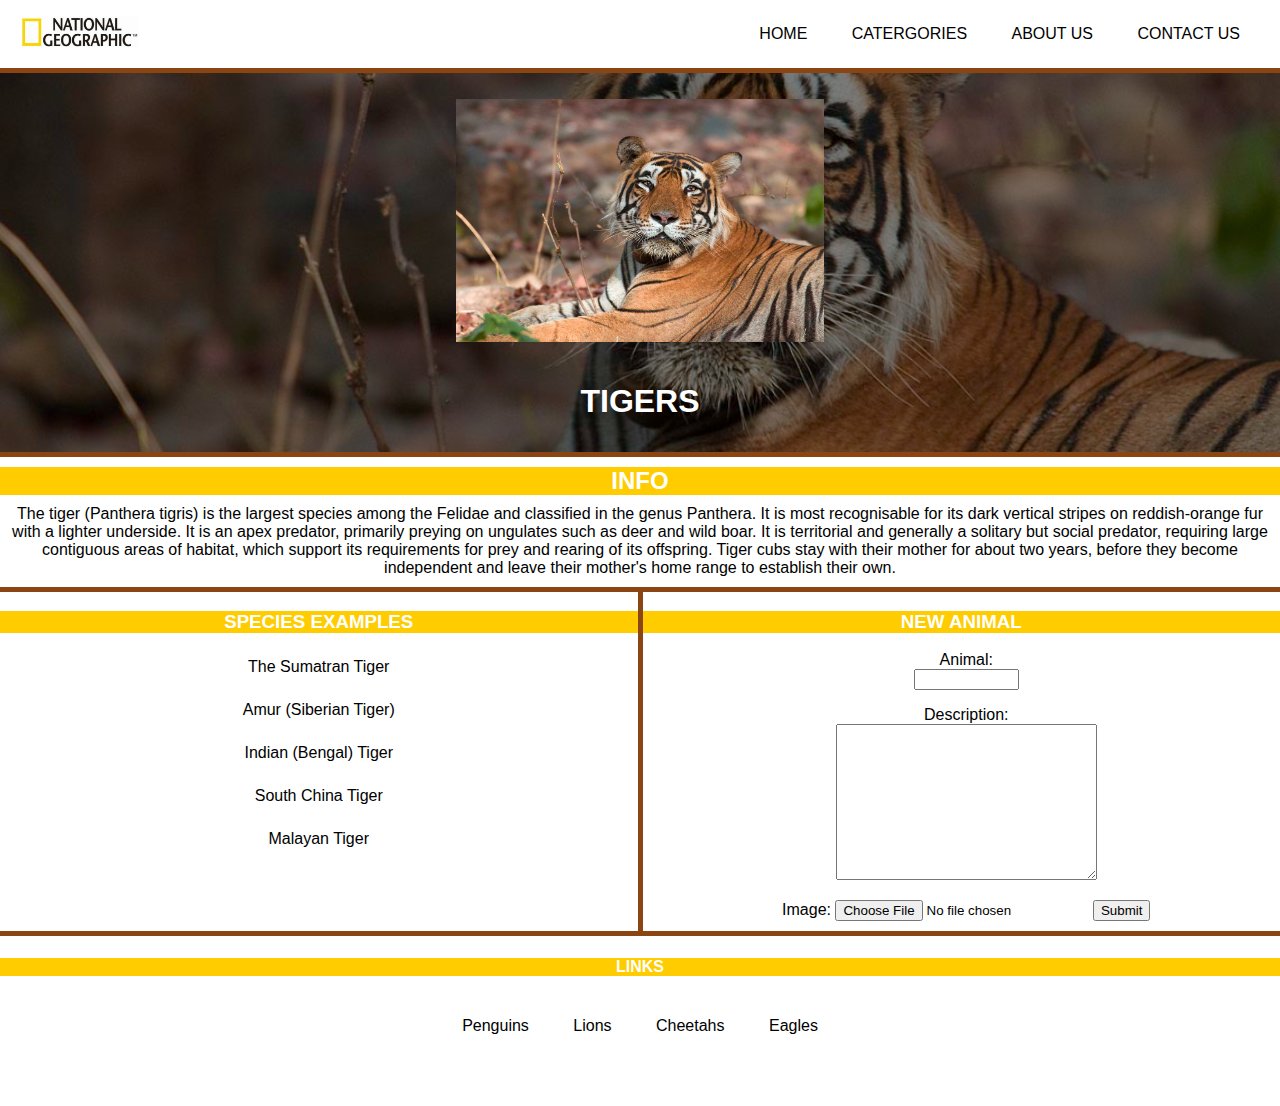
<file: static/index.html>
<!DOCTYPE html>
<html lang="en">
  <head>
    <meta http-equiv="Content-Type" content="text/html; charset=UTF-8">
    <title>Tigers</title>
    <link rel="stylesheet" href="styles.css">
    <meta name="viewport" content="width=device-width, initial-scale=1">
  </head>
  <body>
   <header>
      <img class="logo" src="images/natgeo.jpg" alt="logo"/>
    <nav>
        <input id="menu-toggle" class="menu-toggle" type="checkbox" />
        <label for="menu-toggle"><img src="images/Hamburger_icon.jpg" alt="toggle-icon" width="20" height="20"></label>
        <ul class="hide-mobile" id="nav">
          <li>HOME</li>
          <li>CATERGORIES</li>
          <li>ABOUT US</li>
          <li>CONTACT US</li>
        </ul>
    </nav>
   </header>
   <main>
      <div class="animal-container">
        <div class="animal-overlay"></div>
        <div class="animal-content">
          <img class="tiger-image" src="images/Male_Tiger_Ranthambhore.jpg" alt="A male Tiger" width="400" height="275">
          <h1>TIGERS</h1>
        </div>
      </div>
      <div class="info">
        <h2 class="info-title">INFO</h2>
        <p class="info-context">The tiger (Panthera tigris) is the largest species among the Felidae and classified in the genus Panthera. 
            It is most recognisable for its dark vertical stripes on reddish-orange fur with a lighter underside. 
            It is an apex predator, primarily preying on ungulates such as deer and wild boar. 
            It is territorial and generally a solitary but social predator, requiring large contiguous areas of habitat, 
            which support its requirements for prey and rearing of its offspring. 
            Tiger cubs stay with their mother for about two years,
            before they become independent and leave their mother's home range to establish their own.</p>
      </div>
      <div class="example-add-container">
          <div class="species">
              <h3 class="species-title">SPECIES EXAMPLES</h3>
              <ul class="species-context">
                <li class="T">The Sumatran Tiger</li>
                <li class="A">Amur (Siberian Tiger)</li>
                <li class="I">Indian (Bengal) Tiger</li>
                <li class="S">South China Tiger</li>
                <li class="M">Malayan Tiger</li>
              </ul>
          </div>
          <div class="new-animal">  
              <form>
                <h3 class="new-animal-title">NEW ANIMAL</h3>
                <div class="new-animal-context">
                  <p>Animal:
                  <br>
                  <input type="text" name="New animal name" size="10" maxlength="30">
                  </p>
                  <p>Description:
                  <br>
                  <textarea name="comments" cols="30" rows="10"></textarea>
                  </p>
                  <label for="animal-photo">Image:</label>
                  <input id="animal-photo" type="file" value="add-photo">
                  <input type="submit" name="Submit" value="Submit">
                </div>
              </form>
         </div>
      </div>
   </main>
   <footer>
      <div class="links">
        <h4 class="links-title">LINKS</h4>
        <ul class="links-context">
          <li><a href="penguins.html">Penguins</a></li>
          <li><a href="lions.html">Lions</a></li>
          <li><a href="cheetahs.html">Cheetahs</a></li>
          <li><a href="eagles.html">Eagles</a></li>
        </ul>
      </div>
   </footer> 
  </body>
</html>
</file>
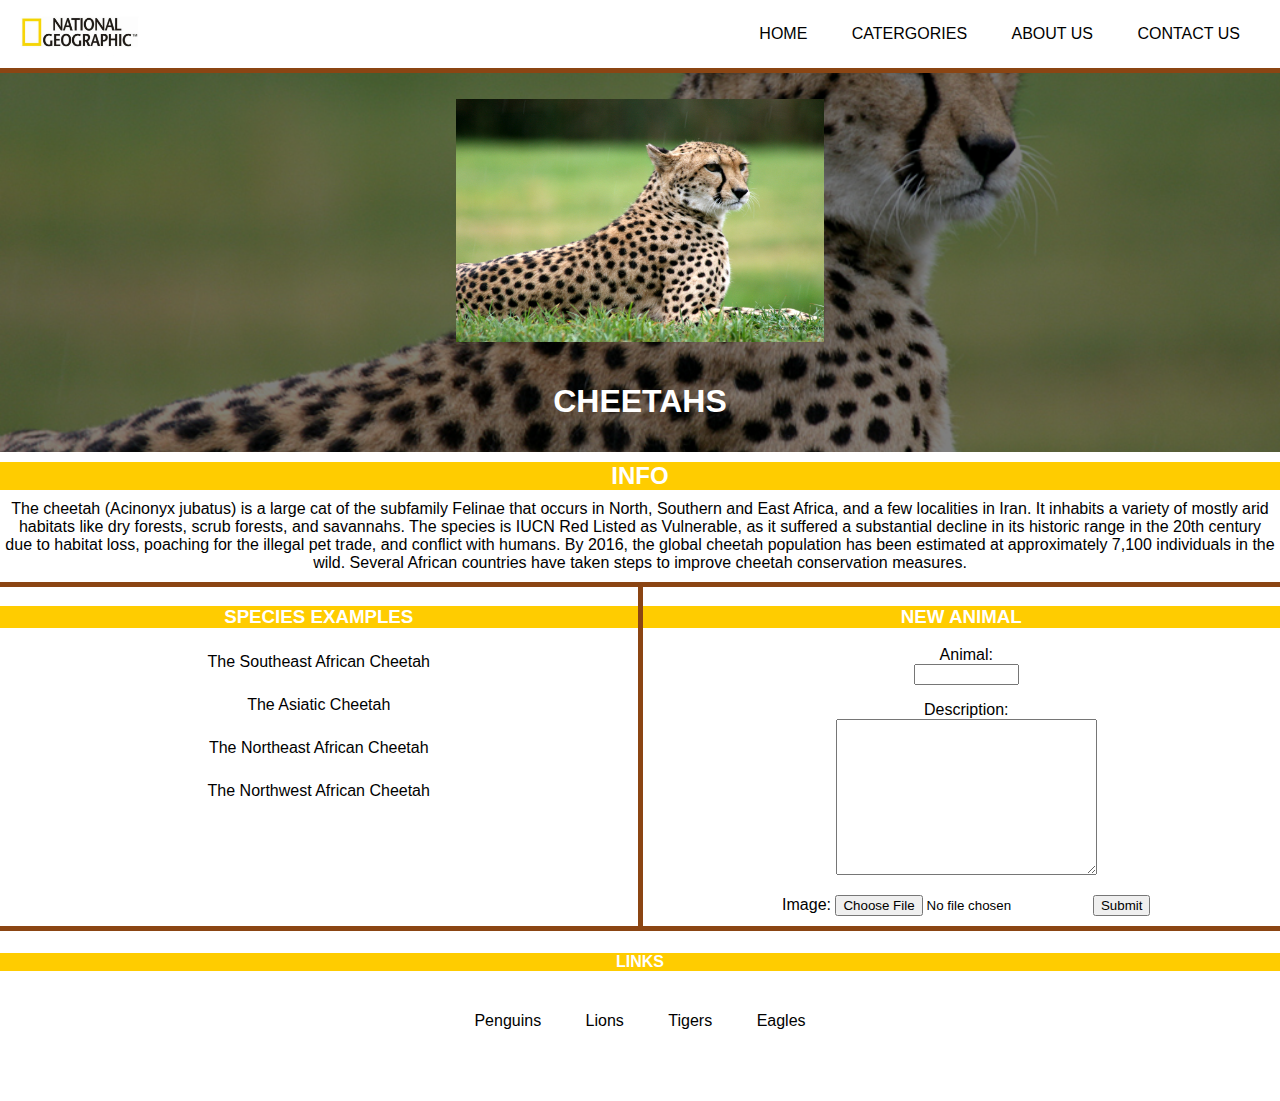
<file: static/cheetahs.html>
<!DOCTYPE html>
<html lang="en">
  <head>
    <meta http-equiv="Content-Type" content="text/html; charset=UTF-8">
    <title>Cheetahs</title>
    <link rel="stylesheet" href="styles.css">
    <meta name="viewport" content="width=device-width, initial-scale=1">
  </head>
  <body>
   <header>
      <img class="logo" src="images/natgeo.jpg" alt="logo"/>
    <nav>
        <input id="menu-toggle" class="menu-toggle" type="checkbox" />
        <label for="menu-toggle"><img src="images/Hamburger_icon.jpg" alt="toggle-icon" width="20" height="20"></label>
        <ul class="hide-mobile" id="nav">
          <li>HOME</li>
          <li>CATERGORIES</li>
          <li>ABOUT US</li>
          <li>CONTACT US</li>
        </ul>
    </nav>
   </header>
   <main>
      <div class="animal-container-c">
        <div class="animal-overlay"></div>
        <div class="animal-content">
          <img class="tiger-image" src="images/Cheetah3.jpg" alt="A female cheetah" width="400" height="275">
          <h1>CHEETAHS</h1>
        </div>
      </div>
      <div class="info">
        <h2 class="info-title">INFO</h2>
        <p class="info-context">The cheetah (Acinonyx jubatus) is a large cat of the subfamily Felinae that occurs in North, 
          Southern and East Africa, and a few localities in Iran. 
          It inhabits a variety of mostly arid habitats like dry forests, scrub forests, and savannahs.
          The species is IUCN Red Listed as Vulnerable, as it suffered a substantial decline in its historic range in the 20th century due to habitat loss, 
          poaching for the illegal pet trade, and conflict with humans. 
          By 2016, the global cheetah population has been estimated at approximately 7,100 individuals in the wild. 
          Several African countries have taken steps to improve cheetah conservation measures.</p>
      </div>
      <div class="example-add-container">
          <div class="species">
              <h3 class="species-title">SPECIES EXAMPLES</h3>
              <ul class="species-context">
                <li class="T">The Southeast African Cheetah</li>
                <li class="A">The Asiatic Cheetah</li>
                <li class="I">The Northeast African Cheetah</li>
                <li class="S">The Northwest African Cheetah</li>
              </ul>
          </div>
          <div class="new-animal">  
              <form>
                <h3 class="new-animal-title">NEW ANIMAL</h3>
                <div class="new-animal-context">
                  <p>Animal:
                  <br>
                  <input type="text" name="New animal name" size="10" maxlength="30">
                  </p>
                  <p>Description:
                  <br>
                  <textarea name="comments" cols="30" rows="10"></textarea>
                  </p>
                  <label for="animal-photo">Image:</label>
                  <input id="animal-photo" type="file" value="add-photo">
                  <input type="submit" name="Submit" value="Submit">
                </div>
              </form>
         </div>
      </div>
   </main>
   <footer>
      <div class="links">
        <h4 class="links-title">LINKS</h4>
        <ul class="links-context">
          <li><a href="penguins.html">Penguins</a></li>
          <li><a href="lions.html">Lions</a></li>
          <li><a href="index.html">Tigers</a></li>
          <li><a href="eagles.html">Eagles</a></li>
        </ul>
      </div>
   </footer> 
  </body>
</html>
</file>
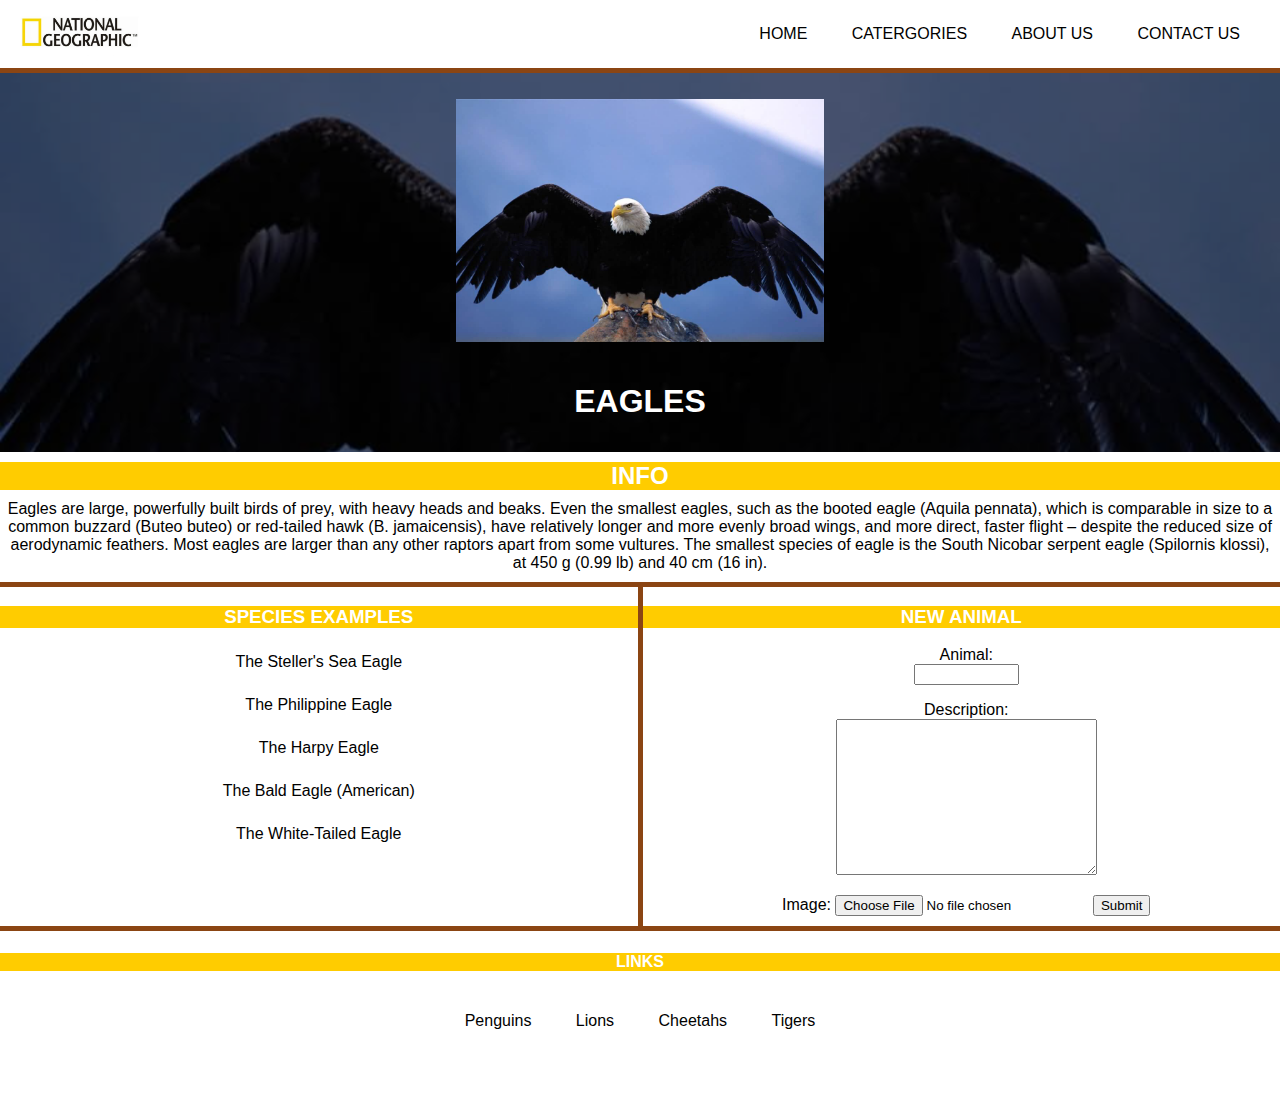
<file: static/eagles.html>
<!DOCTYPE html>
<html lang="en">
  <head>
    <meta http-equiv="Content-Type" content="text/html; charset=UTF-8">
    <title>Eagles</title>
    <link rel="stylesheet" href="styles.css">
    <meta name="viewport" content="width=device-width, initial-scale=1">
  </head>
  <body>
   <header>
      <img class="logo" src="images/natgeo.jpg" alt="logo"/>
    <nav>
        <input id="menu-toggle" class="menu-toggle" type="checkbox" />
        <label for="menu-toggle"><img src="images/Hamburger_icon.jpg" alt="toggle-icon" width="20" height="20"></label>
        <ul class="hide-mobile" id="nav">
          <li>HOME</li>
          <li>CATERGORIES</li>
          <li>ABOUT US</li>
          <li>CONTACT US</li>
        </ul>
    </nav>
   </header>
   <main>
      <div class="animal-container-e">
        <div class="animal-overlay"></div>
        <div class="animal-content">
          <img class="tiger-image" src="images/Eagle.jpg" alt="A male Eagle" width="400" height="275">
          <h1>EAGLES</h1>
        </div>
      </div>
      <div class="info">
        <h2 class="info-title">INFO</h2>
        <p class="info-context">Eagles are large, powerfully built birds of prey, with heavy heads and beaks. 
          Even the smallest eagles, such as the booted eagle (Aquila pennata), which is comparable in size to a common buzzard (Buteo buteo) or red-tailed hawk (B. jamaicensis),
          have relatively longer and more evenly broad wings, and more direct, faster flight – despite the reduced size of aerodynamic feathers. Most eagles are larger than any other raptors apart from some vultures. The smallest species of eagle is the South Nicobar serpent eagle (Spilornis klossi), 
          at 450 g (0.99 lb) and 40 cm (16 in). </p>
      </div>
      <div class="example-add-container">
          <div class="species">
              <h3 class="species-title">SPECIES EXAMPLES</h3>
              <ul class="species-context">
                <li class="T">The Steller's Sea Eagle</li>
                <li class="A">The Philippine Eagle</li>
                <li class="I">The Harpy Eagle</li>
                <li class="S">The Bald Eagle (American)</li>
                <li class="M">The White-Tailed Eagle</li>
              </ul>
          </div>
          <div class="new-animal">  
              <form>
                <h3 class="new-animal-title">NEW ANIMAL</h3>
                <div class="new-animal-context">
                  <p>Animal:
                  <br>
                  <input type="text" name="New animal name" size="10" maxlength="30">
                  </p>
                  <p>Description:
                  <br>
                  <textarea name="comments" cols="30" rows="10"></textarea>
                  </p>
                  <label for="animal-photo">Image:</label>
                  <input id="animal-photo" type="file" value="add-photo">
                  <input type="submit" name="Submit" value="Submit">
                </div>
              </form>
         </div>
      </div>
   </main>
   <footer>
      <div class="links">
        <h4 class="links-title">LINKS</h4>
        <ul class="links-context">
          <li><a href="penguins.html">Penguins</a></li>
          <li><a href="lions.html">Lions</a></li>
          <li><a href="cheetahs.html">Cheetahs</a></li>
          <li><a href="index.html">Tigers</a></li>
        </ul>
      </div>
   </footer> 
  </body>
</html>
</file>
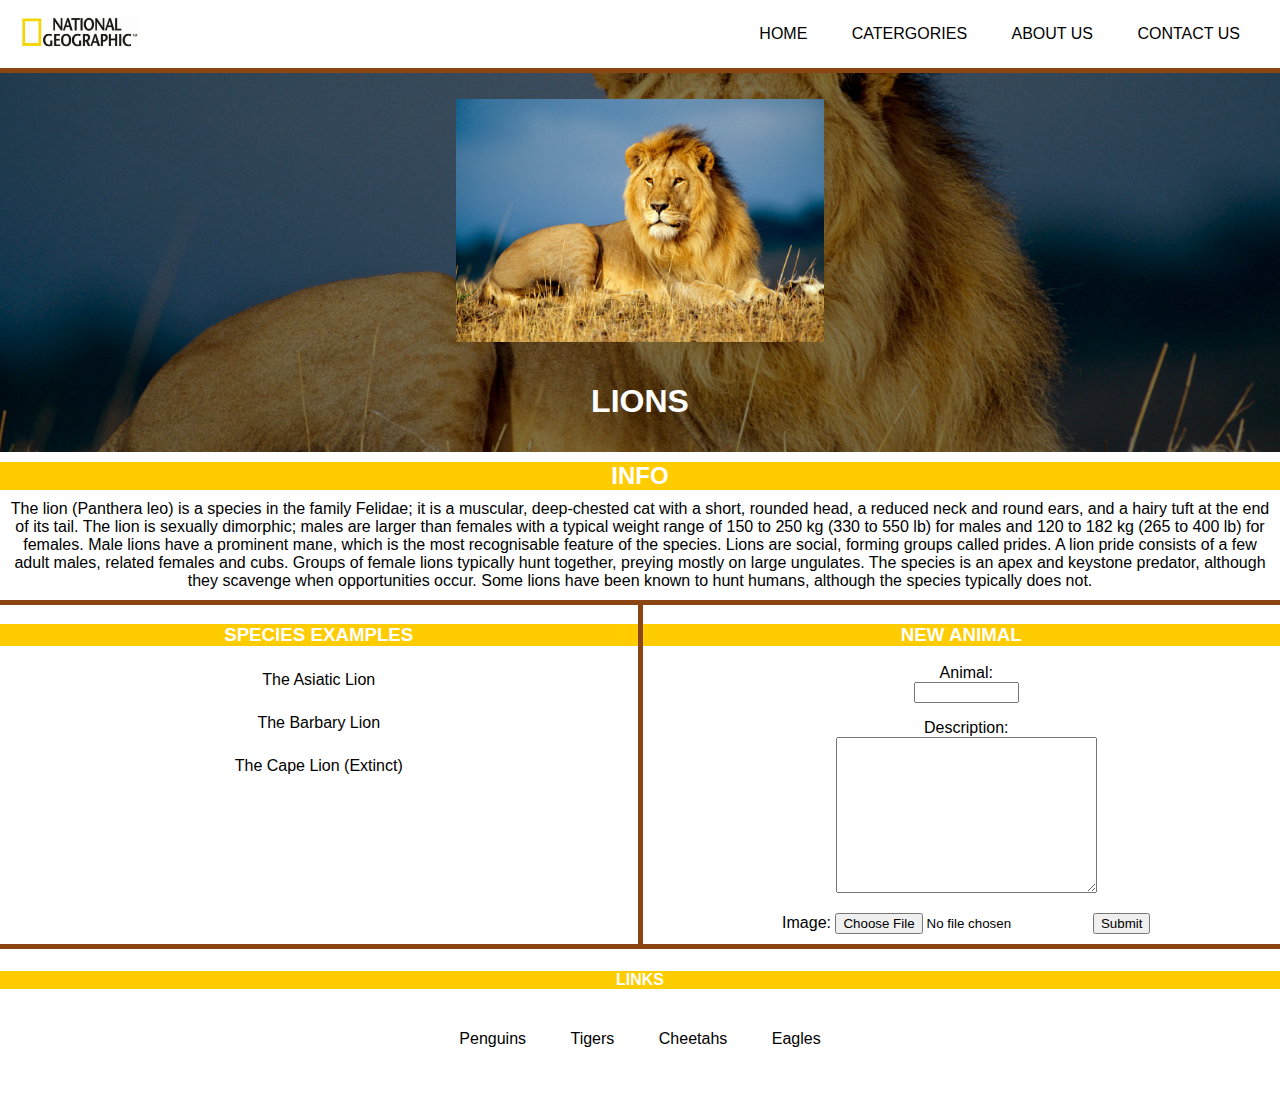
<file: static/lions.html>
<!DOCTYPE html>
<html lang="en">
  <head>
    <meta http-equiv="Content-Type" content="text/html; charset=UTF-8">
    <title>Lions</title>
    <link rel="stylesheet" href="styles.css">
    <meta name="viewport" content="width=device-width, initial-scale=1">
  </head>
  <body>
   <header>
      <img class="logo" src="images/natgeo.jpg" alt="logo"/>
    <nav>
        <input id="menu-toggle" class="menu-toggle" type="checkbox" />
        <label for="menu-toggle"><img src="images/Hamburger_icon.jpg" alt="toggle-icon" width="20" height="20"></label>
        <ul class="hide-mobile" id="nav">
          <li>HOME</li>
          <li>CATERGORIES</li>
          <li>ABOUT US</li>
          <li>CONTACT US</li>
        </ul>
    </nav>
   </header>
   <main>
      <div class="animal-container-l">
        <div class="animal-overlay"></div>
        <div class="animal-content">
          <img class="tiger-image" src="images/african_lion_king-wide.jpg" alt="A male Lion" width="400" height="275">
          <h1>LIONS</h1>
        </div>
      </div>
      <div class="info">
        <h2 class="info-title">INFO</h2>
        <p class="info-context">The lion (Panthera leo) is a species in the family Felidae; it is a muscular, 
          deep-chested cat with a short, rounded head, a reduced neck and round ears, and a hairy tuft at the end of its tail. 
          The lion is sexually dimorphic; males are larger than females with a typical weight range of 150 to 250 kg (330 to 550 lb) 
          for males and 120 to 182 kg (265 to 400 lb) for females. Male lions have a prominent mane,
          which is the most recognisable feature of the species. Lions are social, forming groups called prides. 
          A lion pride consists of a few adult males, related females and cubs. 
          Groups of female lions typically hunt together, preying mostly on large ungulates. 
          The species is an apex and keystone predator, although they scavenge when opportunities occur.
          Some lions have been known to hunt humans, although the species typically does not.</p>
      </div>
      <div class="example-add-container">
          <div class="species">
              <h3 class="species-title">SPECIES EXAMPLES</h3>
              <ul class="species-context">
                <li class="T">The Asiatic Lion</li>
                <li class="A">The Barbary Lion</li>
                <li class="I">The Cape Lion (Extinct)</li>
              </ul>
          </div>
          <div class="new-animal">  
              <form>
                <h3 class="new-animal-title">NEW ANIMAL</h3>
                <div class="new-animal-context">
                  <p>Animal:
                  <br>
                  <input type="text" name="New animal name" size="10" maxlength="30">
                  </p>
                  <p>Description:
                  <br>
                  <textarea name="comments" cols="30" rows="10"></textarea>
                  </p>
                  <label for="animal-photo">Image:</label>
                  <input id="animal-photo" type="file" value="add-photo">
                  <input type="submit" name="Submit" value="Submit">
                </div>
              </form>
         </div>
      </div>
   </main>
   <footer>
      <div class="links">
        <h4 class="links-title">LINKS</h4>
        <ul class="links-context">
          <li><a href="penguins.html">Penguins</a></li>
          <li><a href="index.html">Tigers</a></li>
          <li><a href="cheetahs.html">Cheetahs</a></li>
          <li><a href="eagles.html">Eagles</a></li>
        </ul>
      </div>
   </footer> 
  </body>
</html>
</file>
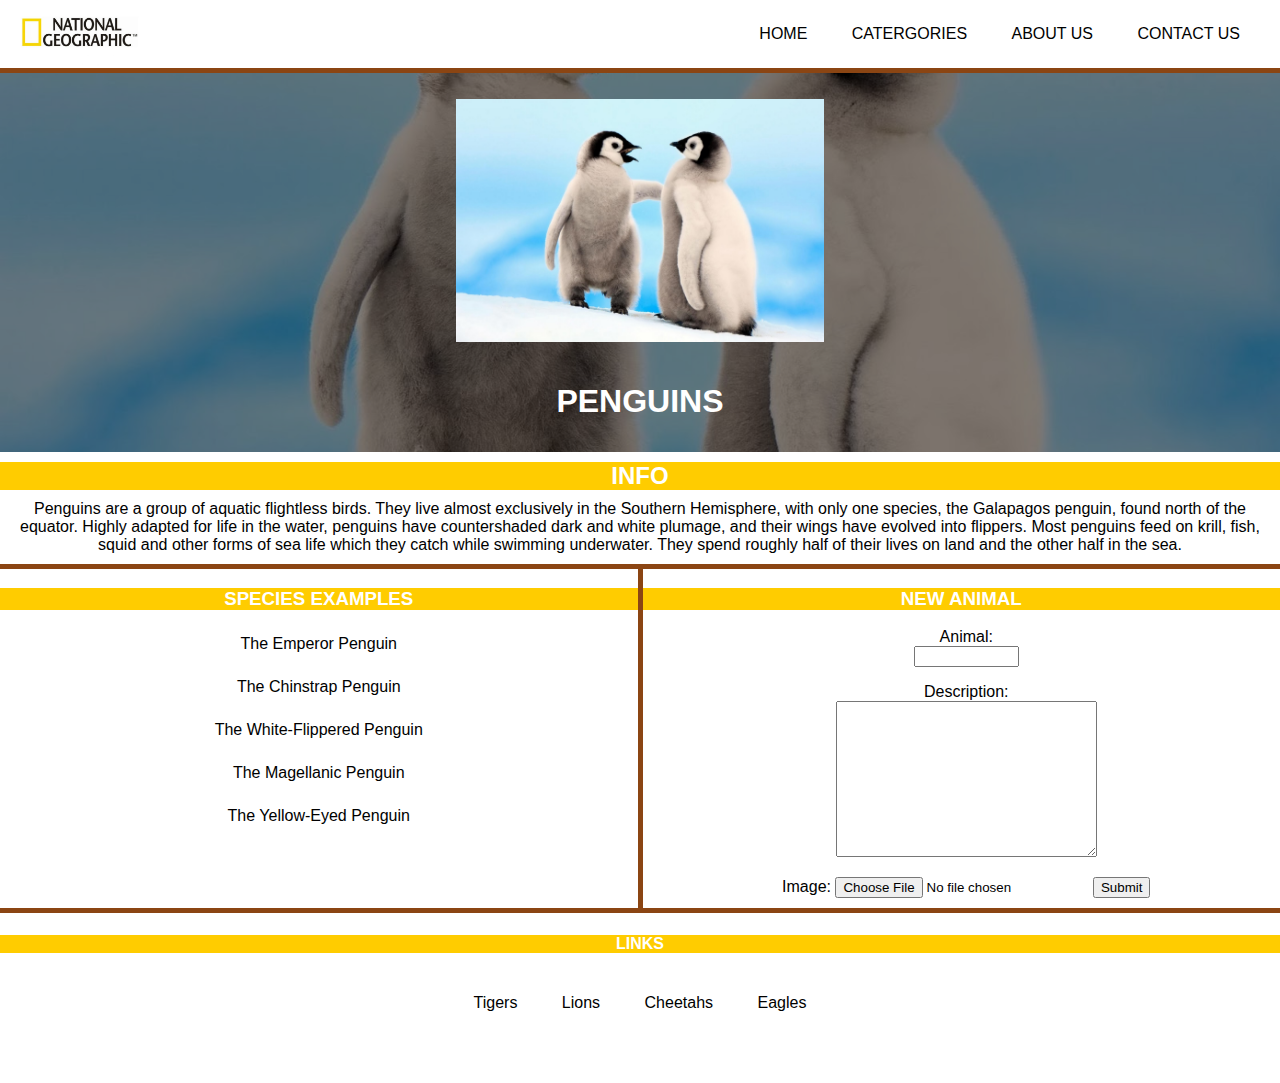
<file: static/penguins.html>
<!DOCTYPE html>
<html lang="en">
  <head>
    <meta http-equiv="Content-Type" content="text/html; charset=UTF-8">
    <title>Penguins</title>
    <link rel="stylesheet" href="styles.css">
    <meta name="viewport" content="width=device-width, initial-scale=1">
  </head>
  <body>
   <header>
      <img class="logo" src="images/natgeo.jpg" alt="logo"/>
    <nav>
        <input id="menu-toggle" class="menu-toggle" type="checkbox" />
        <label for="menu-toggle"><img src="images/Hamburger_icon.jpg" alt="toggle-icon" width="20" height="20"></label>
        <ul class="hide-mobile" id="nav">
          <li>HOME</li>
          <li>CATERGORIES</li>
          <li>ABOUT US</li>
          <li>CONTACT US</li>
        </ul>
    </nav>
   </header>
   <main>
      <div class="animal-container-p">
        <div class="animal-overlay"></div>
        <div class="animal-content">
          <img class="tiger-image" src="images/Little_penguins.jpg" alt="two little penguins" width="400" height="275">
          <h1>PENGUINS</h1>
        </div>
      </div>
      <div class="info">
        <h2 class="info-title">INFO</h2>
        <p class="info-context">Penguins are a group of aquatic flightless birds.
          They live almost exclusively in the Southern Hemisphere, with only one species, the Galapagos penguin, 
          found north of the equator. Highly adapted for life in the water, 
          penguins have countershaded dark and white plumage, and their wings have evolved into flippers. 
          Most penguins feed on krill, fish, squid and other forms of sea life which they catch while swimming underwater. 
          They spend roughly half of their lives on land and the other half in the sea.</p>
      </div>
      <div class="example-add-container">
          <div class="species">
              <h3 class="species-title">SPECIES EXAMPLES</h3>
              <ul class="species-context">
                <li class="T">The Emperor Penguin</li>
                <li class="A">The Chinstrap Penguin</li>
                <li class="I">The White-Flippered Penguin</li>
                <li class="S">The Magellanic Penguin</li>
                <li class="M">The Yellow-Eyed Penguin</li>
              </ul>
          </div>
          <div class="new-animal">  
              <form>
                <h3 class="new-animal-title">NEW ANIMAL</h3>
                <div class="new-animal-context">
                  <p>Animal:
                  <br>
                  <input type="text" name="New animal name" size="10" maxlength="30">
                  </p>
                  <p>Description:
                  <br>
                  <textarea name="comments" cols="30" rows="10"></textarea>
                  </p>
                  <label for="animal-photo">Image:</label>
                  <input id="animal-photo" type="file" value="add-photo">
                  <input type="submit" name="Submit" value="Submit">
                </div>
              </form>
         </div>
      </div>
   </main>
   <footer>
      <div class="links">
        <h4 class="links-title">LINKS</h4>
        <ul class="links-context">
          <li><a href="index.html">Tigers</a></li>
          <li><a href="lions.html">Lions</a></li>
          <li><a href="cheetahs.html">Cheetahs</a></li>
          <li><a href="eagles.html">Eagles</a></li>
        </ul>
      </div>
   </footer> 
  </body>
</html>
</file>
<file: static/styles.css>
* {
  box-sizing: border-box;
}

body {
  margin: 0em auto 0em auto;
  font-family: Arial, Helvetica, sans-serif;
  text-decoration: none;
}

footer {
  height: 175px;
}

h1 {
  color: white;
}

img {
  max-width: 100%;
}

header {
  display: flex;
  align-items: center;
  border-bottom: 5px solid saddlebrown;
}

nav {
  width: 100%;
  text-align: right;
  padding: 20px;
  margin: 0px;
}

nav ul{
  display: inline-block;
  flex: 1;
}

nav ul li {
  color: white;
  display: block;
  margin: 25px 20px
}

label {
  cursor: pointer;
}

.logo {
  display: inline-block;
  margin: 0px 20px;
  width: 120px;
  height: 68px;
}

div.animal-container {
  width: 100%;
  background-image: url('images/Male_Tiger_Ranthambhore.jpg');
  background-size: cover;
  text-align: center;
  background-position: center;
  padding: 10px 0px;
  position: relative;
}

div.animal-container-c {
  width: 100%;
  background-image: url('images/Cheetah3.jpg');
  background-size: cover;
  text-align: center;
  background-position: center;
  padding: 10px 0px;
  position: relative;
}

div.animal-container-e {
  width: 100%;
  background-image: url('images/Eagle.jpg');
  background-size: cover;
  text-align: center;
  background-position: center;
  padding: 10px 0px;
  position: relative;
}

div.animal-container-l {
  width: 100%;
  background-image: url('images/african_lion_king-wide.jpg');
  background-size: cover;
  text-align: center;
  background-position: center;
  padding: 10px 0px;
  position: relative;
}

div.animal-container-p {
  width: 100%;
  background-image: url('images/Little_penguins.jpg');
  background-size: cover;
  text-align: center;
  background-position: center;
  padding: 10px 0px;
  position: relative;
}

.tiger-image {
  padding: 16px;
}

div.animal-container div.animal-overlay {
  content: " ";
  position: absolute;
  top: 0px;
  bottom: 0px;
  left: 0px;
  right: 0px;
  background-color: rgba(0,0,0,0.5)
}

div.animal-container-c div.animal-overlay {
  content: " ";
  position: absolute;
  top: 0px;
  bottom: 0px;
  left: 0px;
  right: 0px;
  background-color: rgba(0,0,0,0.5)
}

div.animal-container-e div.animal-overlay {
  content: " ";
  position: absolute;
  top: 0px;
  bottom: 0px;
  left: 0px;
  right: 0px;
  background-color: rgba(0,0,0,0.5)
}

div.animal-container-l div.animal-overlay {
  content: " ";
  position: absolute;
  top: 0px;
  bottom: 0px;
  left: 0px;
  right: 0px;
  background-color: rgba(0,0,0,0.5)
}

div.animal-container-p div.animal-overlay {
  content: " ";
  position: absolute;
  top: 0px;
  bottom: 0px;
  left: 0px;
  right: 0px;
  background-color: rgba(0,0,0,0.5)
}


div.animal-container div.animal-content {
  z-index: 10;
  position: relative;
}

div.animal-container-c div.animal-content {
  z-index: 10;
  position: relative;
}

div.animal-container-e div.animal-content {
  z-index: 10;
  position: relative;
}

div.animal-container-l div.animal-content {
  z-index: 10;
  position: relative;
}

div.animal-container-p div.animal-content {
  z-index: 10;
  position: relative;
}

div.animal-container {
  border-bottom: 5px solid saddlebrown;
}

div.species {
  flex: 1;
}

.species-title {
  text-align: center;
  color: white;
  background-color: #fc0;
}

.species-context {
  text-align: center;
  padding: 0px;
}

li.T {
  margin: 25px
}

li.A {
  margin: 25px
}

li.I {
  margin: 25px
}

li.S {
  margin: 25px
}

li.M {
  margin: 25px
}

div.new-animal {
  flex: 1;
}

.new-animal-title {
  text-align: center;
  color: white;
  background-color: #fc0;
}

div.new-animal-context {
  padding-left: 10px;
  padding-bottom: 10px;
  text-align: center;
}

div.links {
  height: 175px;
  border-top: 5px solid saddlebrown;
}

.links-title {
  text-align: center;
  color: white;
  background-color:#fc0;
}

.links-context {
  text-align: center;
  padding: 0%;
}

textarea.picture {
  display: flex;
  align-items: right;
}

ul.hide-mobile {
  font-size: 1.25rem;
}

ul {
  list-style-type: none;
}

.menu-toggle {
  width: 25px;
  height: 25px;
  margin-left: 100%;
  margin-top: 5%;
}

nav ul {
  position: fixed;
  top: 68px;
  right: -250px;
  text-align: right;
  background: rgba(0,0,0,0.75);
  height: 100%;
  z-index: 50;
  border-top-left-radius: 10px;
  margin: 0px;
  transition: right 0.25s ease;
}

nav ul li a {
  color: white;
  text-decoration: none;
  display: block;
  width: 100%;

  background-color: grey;
}

.menu-toggle {
  display: none;
}

.menu-toggle ~ ul.hide-mobile {
  /* display: none; */
}
.menu-toggle:checked ~ ul.hide-mobile {
  /* display: block; */
  right: 0px;
}
 .info {
  text-align: center;
  border-bottom: 5px solid saddlebrown;
 }

 div.example-add-container {
   display: flex;
   flex-direction: column;
 }

 .info-title {
   margin: 10px 0px 0px;
   background-color:#fc0;
   color: white;
 }

 .info-context {
   margin: 10px 0px 10px;
   padding: 0px 5px;
 }

 ul.links-context li a {
  color: #000;
  text-decoration: none;
  padding: 40px 0px;
 }

ul.links-context li a:hover {
  color: #fc0;
  cursor: pointer;
}

@media only screen and (min-width: 1025px) {
  nav ul.hide-mobile {
    margin: 0px;
    background-color: transparent;
    position: static;
  }
  nav ul.hide-mobile li {
    color: black;
    display: inline-block;
    margin: 0px 20px
  }

  nav ul.hide-mobile li:hover {
    color: #fc0;
    border-radius: 10px;
    text-align: center;
  }

  input#menu-toggle ~ label {
    display: none;
  }
  .menu-toggle ~ .hide-mobile {
    display: block;
  }

  div.example-add-container {
    flex-direction: row;
  }

  div.species {
    border-right: 5px solid saddlebrown;
  }

  ul.hide-mobile {
    font-size: 1rem;
  }

  ul.links-context li {
    display: inline-block;
    padding: 20px;
  }

  ul.links-context li a {
    padding: none;
  }
}
</file>
